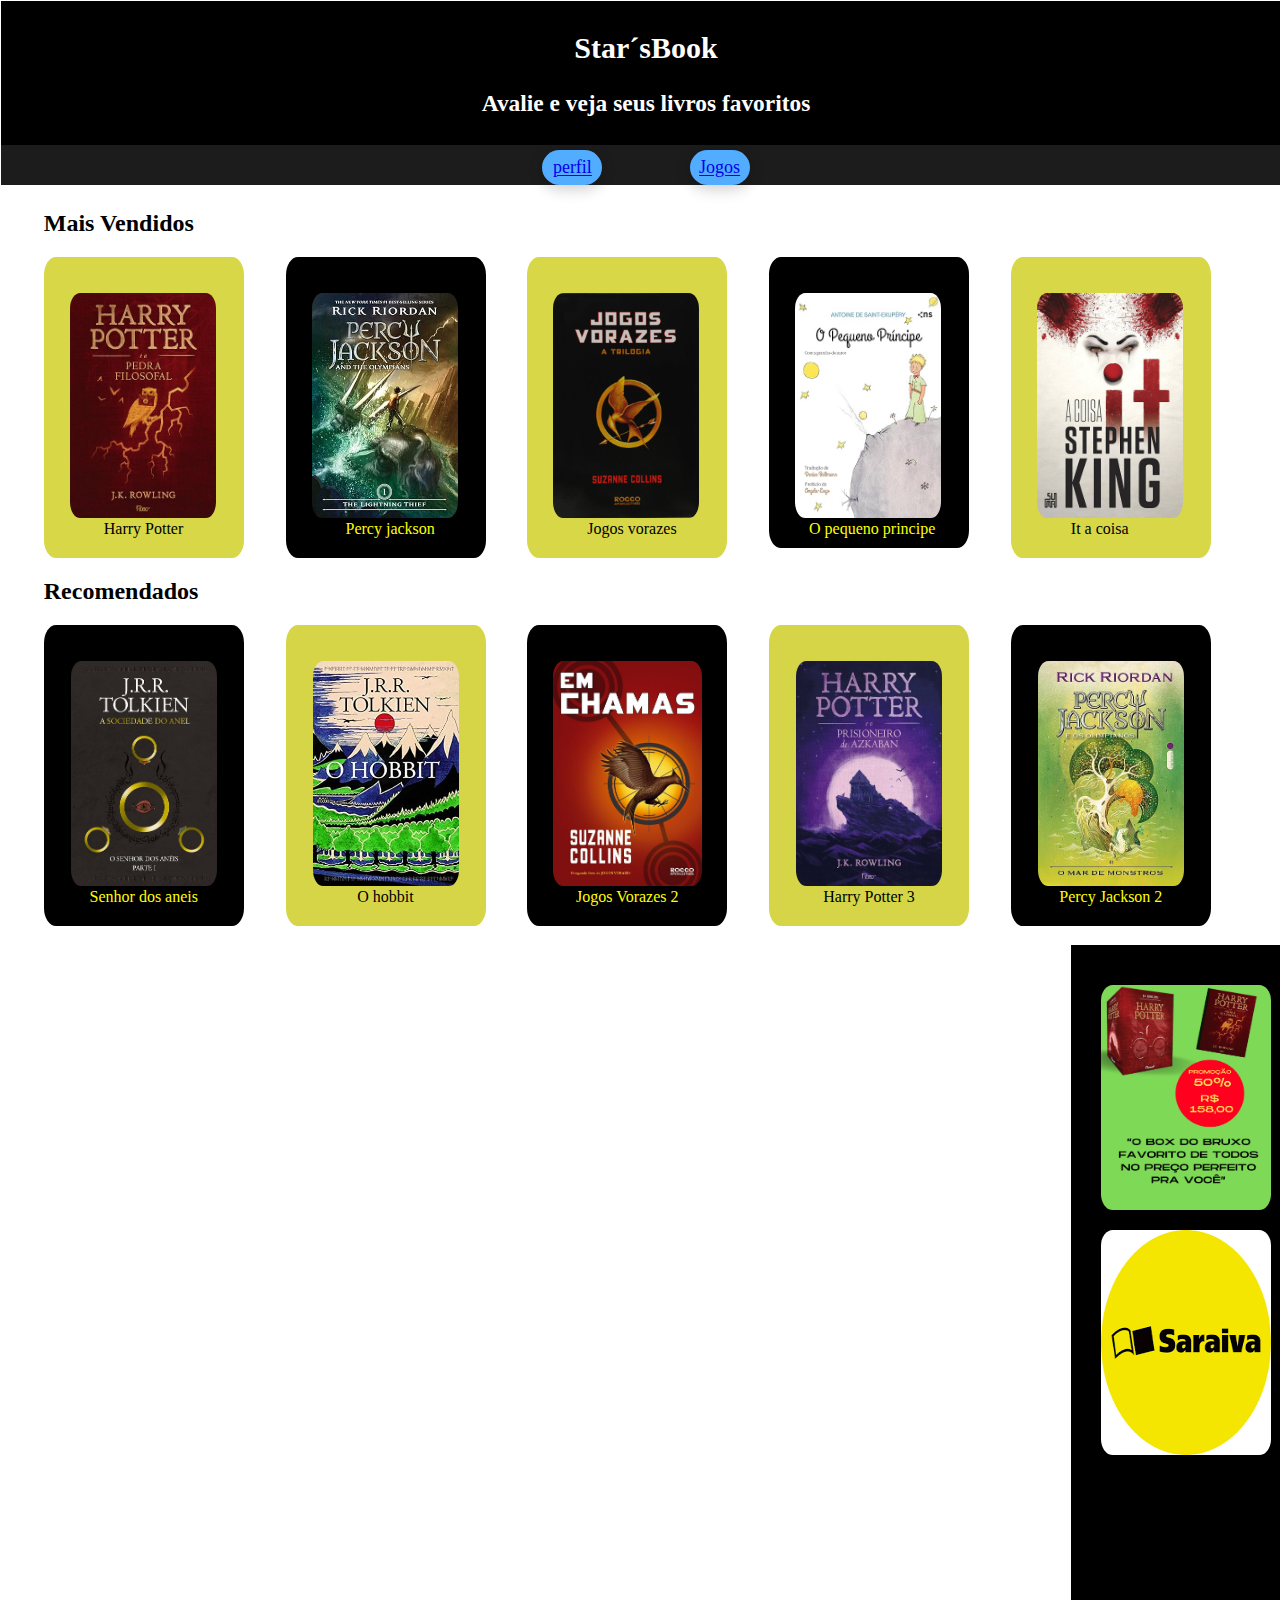
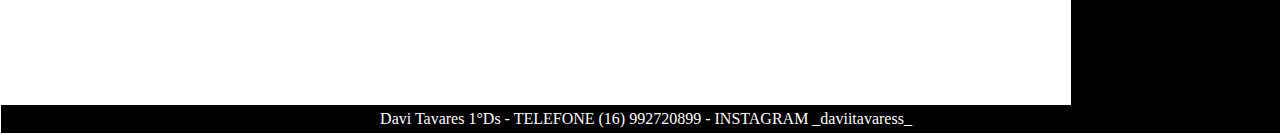
<file: 1º semestre/index.html>
﻿<!DOCTYPE html>
<html lang="pt-br">
<head>
<link href="https://fonts.googleapis.com/css2?family=Material+Symbols+Outlined" rel="stylesheet" />
<meta charset="utf-8">
<link rel="stylesheet" href="estilo.css">
<script src="arquivo.js"></script>
<title>Star´s Book</title>

</head>
<body>


<header>
     <h2>Star´sBook</h2>
     <h3>Avalie e veja seus livros favoritos </h3>
</header>

<nav>
      <button><a href="index.html-exercicios.html">perfil</a></button>
      <button><a href="index.html-jogos.html">Jogos</a></button>
</nav>

 <section>

<div class="sla">
     <h2>Mais Vendidos</h2>
</div>

<!--AQUI COMEÇAM AS IMAGENS!-->

<div class="teste-2">
     <a href="index.html-avaliação.html">
     <img src="harry_potter_(livro).jpg" alt="harry potter e a pedra filosofal capa vermelha"  width="146"></a>
<div class="centro-2"> <br>Harry Potter<br></div>
</div> 
    
<div class="teste">
     <a href="index.html-percy jackson.html" >
     <img src="percy_jackson_(livro).jpg" alt="livro percy jackson ladrão de raios capa padrão" width="146"></a>  
<div class="centro"> <br>Percy jackson<br> </div> 
</div>

<div class="teste-2">
     <a href="index.html-jogosvorazes.html">
     <img src="jogos_vorazes_(livro).jpg" alt="livro jogos vorazes capa" width="146"> </a>
     <div class="centro-2"> <br>Jogos vorazes<br> </div>
</div>

<div class="teste">
     <a href="index.html-pequenoprincipe.html">
     <img src="pequeno_principe_(livro).jpg" alt="livro pequeno principe" width="146"> </a>
     <div class="pokemon" ><br>O pequeno principe<br></div>   
</div>
<div class="teste-2">
     <a href="index.html-itcoisa.html">
     <img src="It_a_coisa_(livro).jpg" alt="capa do livro it a coisa" width="146"> </a>
     <div class="centro-2"><br>It a coisa<br></div>
</div>

<div class="recomendados">
     <h2>Recomendados</h2>
</div>

<div class="lado-2">
     <a href="index.html-senhordosaneis.html">
     <img class="bulbassauro" src="senhor_dos_aneis_(livro).jpg" alt="livro senhor dos aneis capa" width="146"> </a>
     <div class="texto-bulbassauro-2"> <br> Senhor dos aneis<br></div>
</div>

<div class="lado">
     <a href="index.html-Ohobbit.html" >
     <img class="bulbassauro" src="Hobbit_(livro).jpg" alt="livro o Hobbit capa" width="146"> </a>
     <div class="texto-bulbassauro"> <br> O hobbit <br> </div>
</div>

<div class="lado-2">
     <a href="index.html-jogosvorazes2.html">
     <img class="bulbassauro" src="jogos_vorazes_2_(livro_certo).jpg" alt="jogos vorazes em chamas livro" width="149"> </a>
     <div class="texto-bulbassauro-2"> <br> Jogos Vorazes 2 <br> </div>
</div>

<div class="lado">
     <a href="index.html-harrypotter3.html">
     <img class="bulbassauro" src="harry_potter_2_(livro).jpg" alt="capa do livro harry potter e a camara secreta" width="146" height="225"> </a>
     <div class="texto-bulbassauro"> <br> Harry Potter 3 <br> </div>
</div>

<div class="lado-2">
     <a href="index.html-percyjackson-2.html" >
     <img class="bulbassauro" src="percy_jackson_2_(livro).jpg" alt="capa do livro percy jackson e o mar de monstros" width="146"> </a>
     <div class="texto-bulbassauro-2"> <br> Percy Jackson 2 <br> </div>
</div>
<!--FIM DAS IMAGENS-->
</section>
<aside>
      <div class="propaganda"><img src="Harry_potter.png" alt="propaganda de box de livro harry potter" width="170" height="270"></div>
      <div class="propaganda-2"><img src="sariva_(sla_logo).png" alt="logo livraria saraivas" width="170" height="250"></div>
     
</aside>

<footer>
     Davi Tavares 1°Ds - TELEFONE (16) 992720899 - INSTAGRAM _daviitavaress_
</footer>

 <script>
     // script.js
window.addEventListener("load", () => {
    // Adiciona a classe 'show' ao body e container para animar a opacidade e o movimento
    document.body.classList.add("show");
    document.querySelector(".container").classList.add("show");
});

window.addEventListener("load", () => {
    // Adiciona a classe 'show' ao body e container para animar a opacidade e o movimento
    document.body.classList.add("show");
    document.querySelector(".container").classList.add("show");

    // Adiciona a classe 'show' às imagens após um pequeno atraso para sequência
    setTimeout(() => {
        const images = document.querySelectorAll(".images img");
        document.querySelector(".images").classList.add("show");

        // Animar cada imagem com um pequeno delay
        images.forEach((img, index) => {
            setTimeout(() => {
                img.classList.add("show");
            }, index * 300); // Delay para cada imagem
        });
    }, 1000); // Espera 1 segundo após o carregamento para animar as imagens
});
 </script>                                   

</body>
</file>
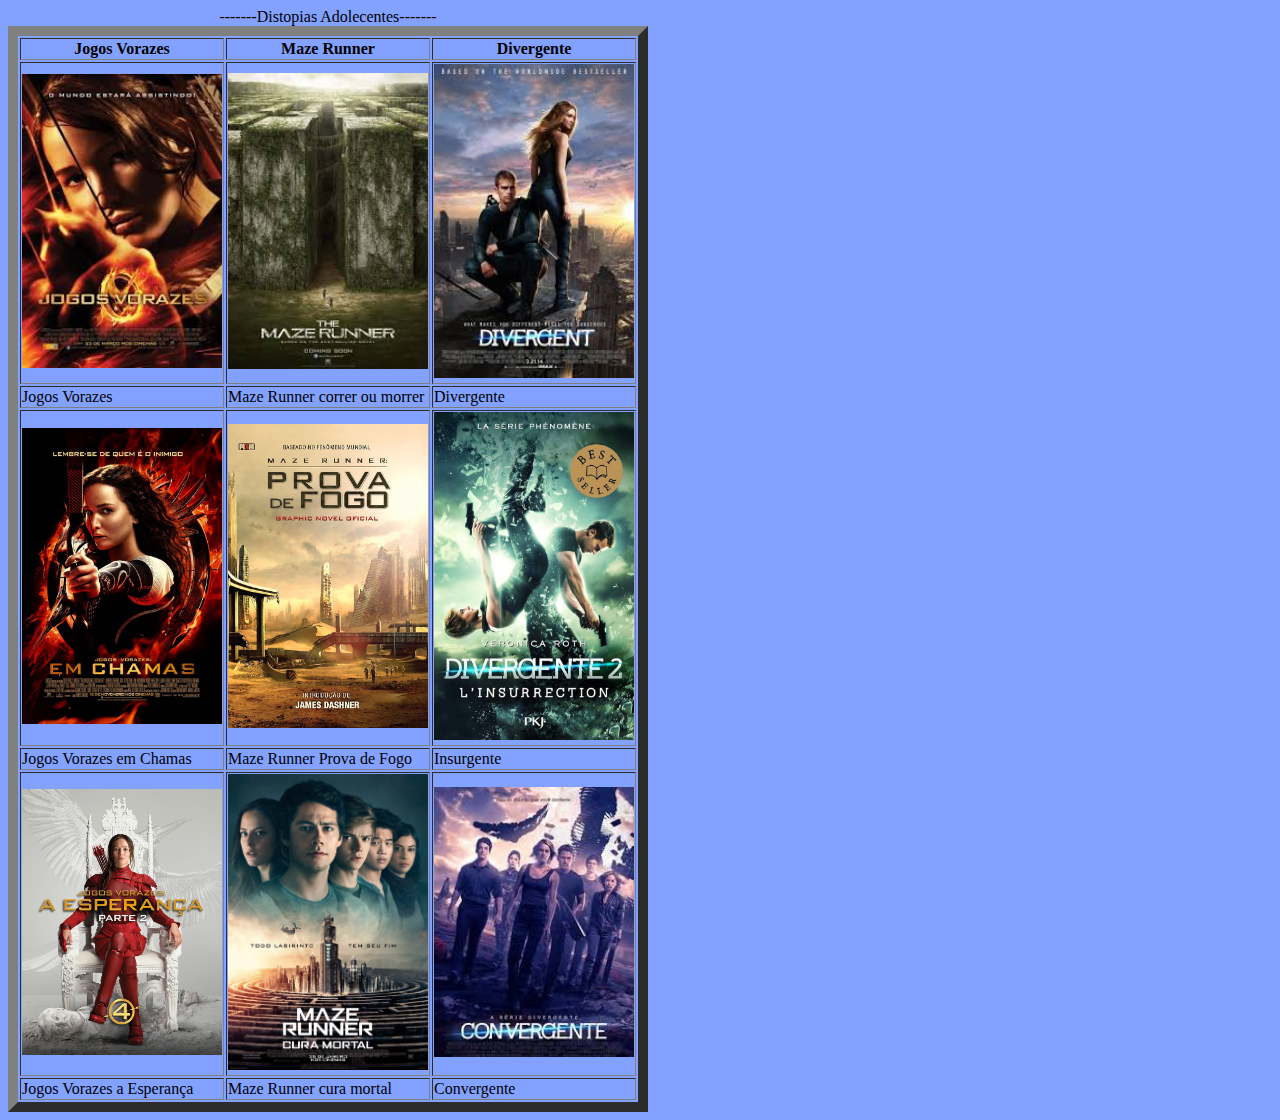
<file: 1º semestre/index.html-2.html>
<!DOCTYPE html>
<html lang="port-br">
<head>
    <meta charset="UTF-8">

    <meta name="viewport" content="width=, initial-scale=1.0">

    <title>Tabela</title>
<link rel="stylesheet" href="estilo.css-2.css" >
<link rel="preconnect" href="https://fonts.googleapis.com">
<link rel="preconnect" href="https://fonts.gstatic.com" crossorigin>
<link href="https://fonts.googleapis.com/css2?family=Bebas+Neue&display=swap" rel="stylesheet">
</head>

<body>

    <table border="10"> 
        
        <caption> -------Distopias Adolecentes------- </caption>
            <thead>      
                    <tr>
                        <th>Jogos Vorazes</th>
                        <th>Maze Runner</th>
                        <th>Divergente</th>
                   </tr>
           </thead> 
<tbody>
    <tr> 
        <td> <img src="jogos_vorazes_tabela.jpg" width="200" > </td> 
        <td> <img src="maze_runner_tabela.jpg"  width="200">  </td>
        <td> <img src="divergente_tabela_3.jpg" width="200">  </td>
    </tr> 
    <tr class="tr">
        <td>Jogos Vorazes</td>
        <td>Maze Runner correr ou morrer</td>
        <td>Divergente</td>
    </tr>
     <tr>
        <td> <img src="jogos_vorazes_tabela_3.jpg" width="200"> </td>
        <td> <img src="maze_runer_tabela_3.jpg" width="200"> </td>
        <td> <img src="divergente_tabela_2.jpg" width="200"></td>
    </tr>
    <tr class="tr">
            <td>Jogos Vorazes em Chamas</td>
            <td>Maze Runner Prova de Fogo </td>
            <td>Insurgente</td>
        </tr>
    </tr>
    <tr>
        <td> <img src="jogos_vorazes_tabela_4.jpg" width="200" > </td>
        <td> <img src="maze_runer_tabela_4.webp" width="200"> </td>
        <td> <img src="Divergente_tabela.jpg" width="200" > </td>
    </tr>  
    <tr class="tr">
        <td>Jogos Vorazes a Esperança</td>
        <td>Maze Runner cura mortal</td>
        <td>Convergente</td>
    </tr>

</tbody>       
</table>


    
</body>
</html>
</file>
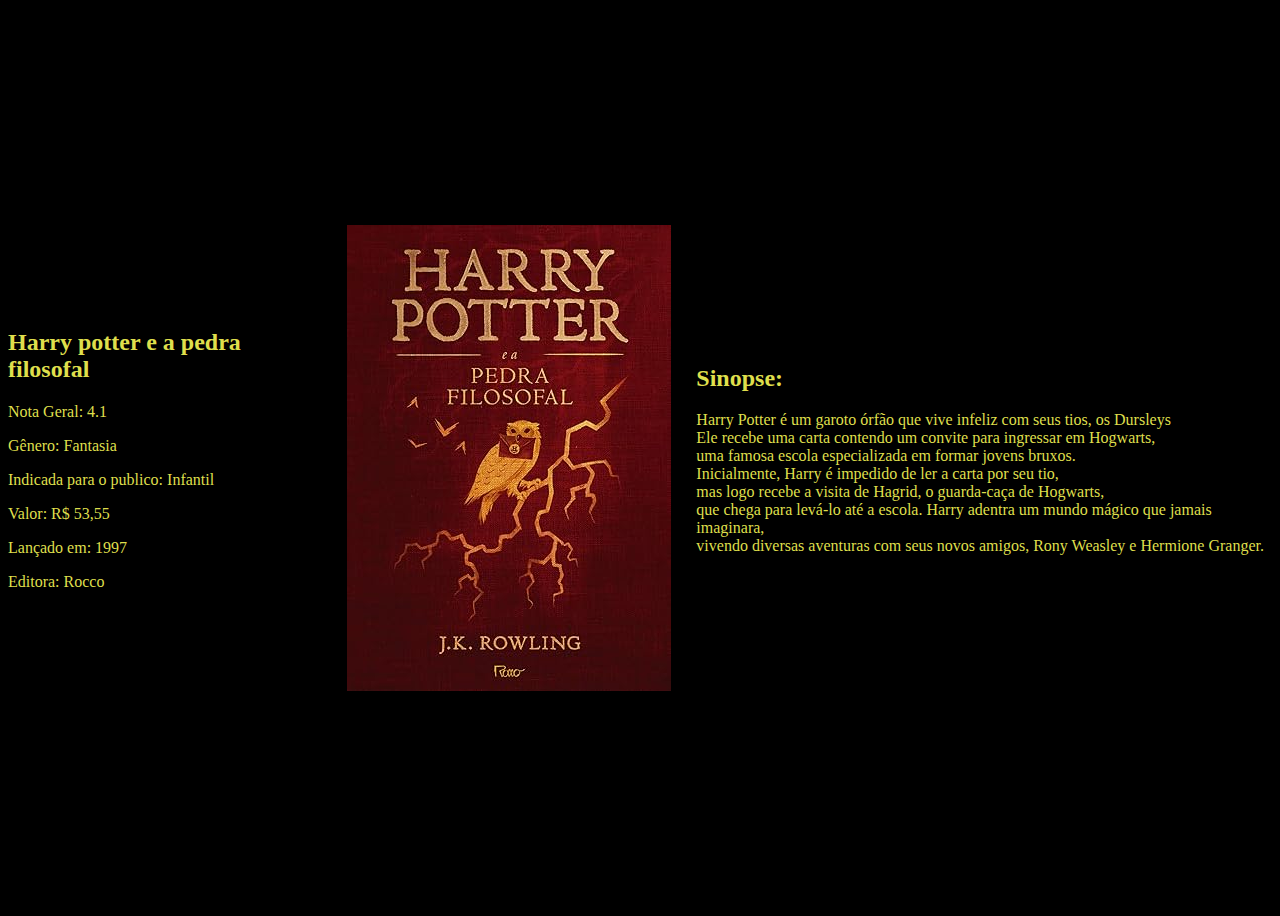
<file: 1º semestre/index.html-avaliação.html>
<!DOCTYPE html>
<html lang="port-br">
<head>
    <meta charset="UTF-8">
    <meta name="viewport" content="width=device-width, initial-scale=1.0">
    <link rel="stylesheet" href="estilo.css-harry.css">
    <title> Harry Potter Sinopse </title>
</head>
<body>
 
    



    <div class="container">
        <div class="txtleft">
            <h2> Harry potter e a pedra filosofal </h2>
            <p>Nota Geral: 4.1</p>
            <p>Gênero: Fantasia</p>
            <p>Indicada para o publico: Infantil</p>
            <p>Valor: R$ 53,55 </p>
            <p>Lançado em: 1997</p>
            <p>Editora: Rocco</p>
        </div>
        <div class="imgavl">
            <img src= "harry_potter_(livro).jpg" >
        </div>
        <div class="textright">
            <h2>Sinopse:</h2>
            <p>Harry Potter é um garoto órfão que vive infeliz com seus tios, os Dursleys <br> 
                Ele recebe uma carta contendo um convite para ingressar em Hogwarts,<br>
                 uma famosa escola especializada em formar jovens bruxos. <br>
                 Inicialmente, 
                 Harry é impedido de ler a carta por seu tio,<br> 
                 mas logo recebe a visita de Hagrid, o guarda-caça de Hogwarts,<br> 
                 que chega para levá-lo até a escola. Harry adentra um mundo mágico que jamais imaginara, <br>
                 vivendo diversas aventuras com seus novos amigos, Rony Weasley e Hermione Granger.</p>
        </div>
    </div>


</body>
</html>
</file>
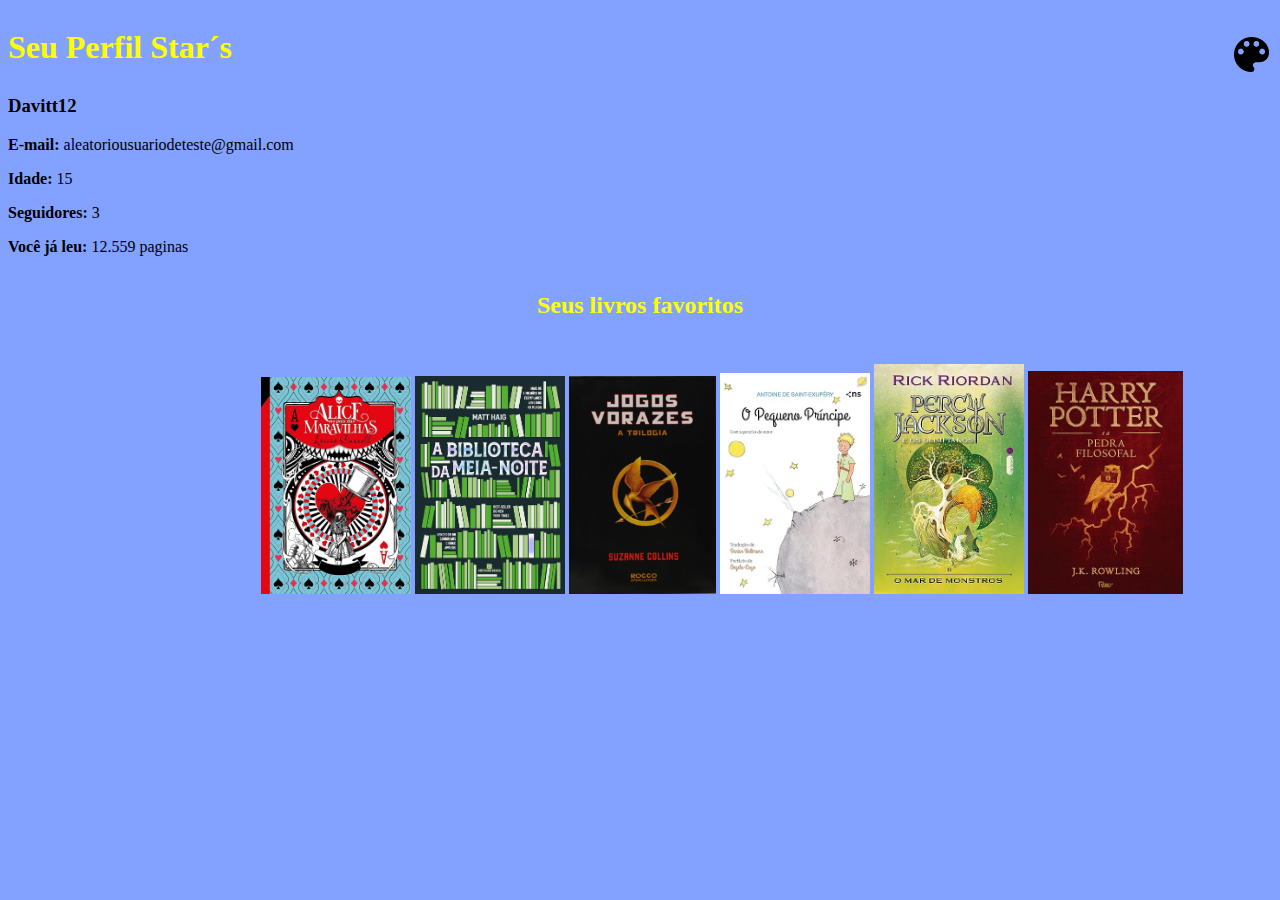
<file: 1º semestre/index.html-exercicios.html>
<!DOCTYPE html>
<html lang="port-br">
<head>
    <meta charset="UTF-8">
    <meta name="viewport" content="width=device-width, initial-scale=1.0">
    <link rel="stylesheet" href="">
    <link rel="stylesheet" href="estilo.css-2.css">
    <title>Seu perfil star´s</title>
</head>
<body>

    <!-- inicio do do site -->
    <h1>Seu Perfil Star´s </h1>

    <div class="icone">
    <img src="icone_mudacor.png" width="35" button id="mudarCor"></button> 
    </div>

<!-- dados da conta -->
    <h3> Davitt12</h3>
   <P><strong> E-mail: </strong> aleatoriousuariodeteste@gmail.com</P>
   <p><strong>Idade:</strong> 15 </p>
   <p><strong>Seguidores:</strong> 3</p>
   <p><strong>Você já leu: </strong>12.559 paginas</p>
<!-- fim dos dados -->

<div class="centro">
<h2>Seus livros favoritos</h2>
</div>

<!-- Imagens dos livros -->
<div class="favoritos">
<img src="alice_no_pais_site.jpg" width="150">  
<img src="biblioteca_da_meia_noite - site.jpg" width="150">
<img src="jogos_vorazes_(livro).jpg" width="147">
<img src="pequeno_principe_(livro).jpg" width="150">
<img src="percy_jackson_2_(livro).jpg" width="150">
<img src="harry_potter_(livro).jpg" width="155">
</div>


<script>

    // script para o botão de mudar cor
    const botao = document.getElementById('mudarCor');
        const cores = ['#f56849', '#74cc84', '#edd368', '#83a2ff'];
            botao.addEventListener('click', () => {
        const corAleatoria = cores[Math.floor(Math.random() * cores.length)];
                document.body.style.backgroundColor = corAleatoria;
        });

    //fim do script

</script>


</body>
</html>
</file>
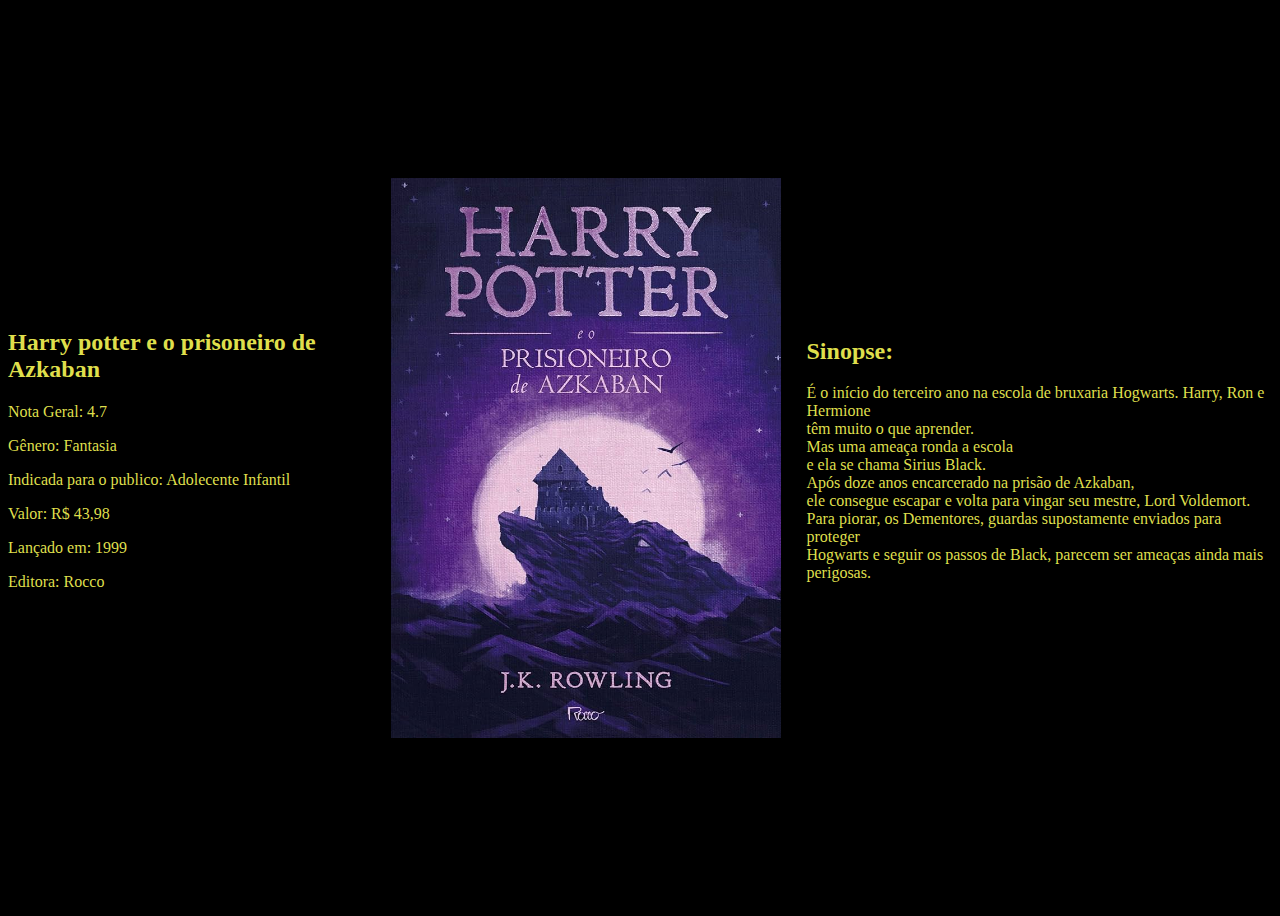
<file: 1º semestre/index.html-harrypotter3.html>
<!DOCTYPE html>
<html lang="port-br">
<head>
    <meta charset="UTF-8">
    <meta name="viewport" content="width=device-width, initial-scale=1.0">
    <link rel="stylesheet" href="estilo.css-harry.css">
    <title> Harry Potter e o prisoneiro de azkaban </title>
</head>
<body>
 



    <div class="container">
        <div class="txtleft">
            <h2> Harry potter e o prisoneiro de Azkaban </h2>
            <p>Nota Geral: 4.7</p>
            <p>Gênero: Fantasia</p>
            <p>Indicada para o publico: Adolecente Infantil</p>
            <p>Valor: R$ 43,98</p>
            <p>Lançado em: 1999</p>
            <p>Editora: Rocco</p>
        </div>
        <div class="imgavl">
            <img src= "harry_potter_2_(livro).jpg" width="390">
        </div>
        <div class="textright">
            <h2>Sinopse:</h2>
            <p>É o início do terceiro ano na escola de bruxaria Hogwarts.
                 Harry, Ron e Hermione<br> 
                 têm muito o que aprender.<br> 
                 Mas uma ameaça ronda a escola<br> 
                 e ela se chama Sirius Black.<br> 
                 Após doze anos encarcerado na prisão de Azkaban,<br> 
                 ele consegue escapar e volta para vingar seu mestre, Lord Voldemort.<br> 
                 Para piorar, os Dementores, guardas supostamente enviados para proteger<br> 
                Hogwarts e seguir os passos de Black, parecem ser ameaças ainda mais perigosas.</p>
    </div>


</body>
</html>
</file>
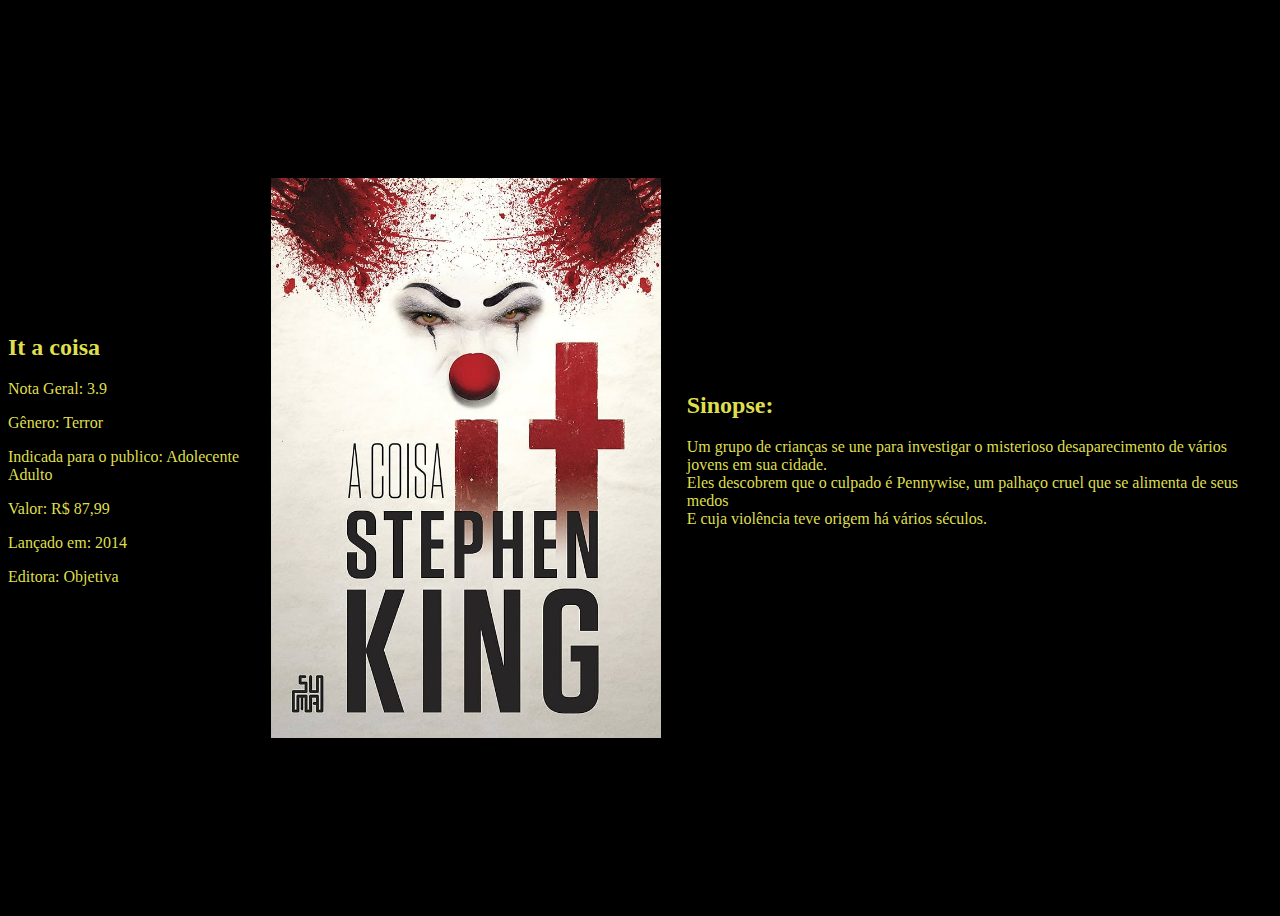
<file: 1º semestre/index.html-itcoisa.html>
<!DOCTYPE html>
<html lang="port-br">
<head>
    <meta charset="UTF-8">
    <meta name="viewport" content="width=device-width, initial-scale=1.0">
    <link rel="stylesheet" href="estilo.css-harry.css">
    <title> It a coisa</title>
</head>
<body>
 
    



    <div class="container">
        <div class="txtleft">
            <h2> It a coisa </h2>
            <p>Nota Geral: 3.9</p>
            <p>Gênero: Terror</p>
            <p>Indicada para o publico: Adolecente Adulto</p>
            <p>Valor: R$ 87,99</p>
            <p>Lançado em: 2014</p>
            <p>Editora: Objetiva</p>
        </div>
        <div class="imgavl">
            <img src= "It_a_coisa_(livro).jpg" width="390">
        </div>
        <div class="textright">
            <h2>Sinopse:</h2>
            <p>Um grupo de crianças se une para investigar o misterioso desaparecimento de vários jovens em sua cidade.<br> 
                Eles descobrem que o culpado é Pennywise, um palhaço cruel que se alimenta de seus medos<br>
                E cuja violência teve origem há vários séculos.</p>
    </div>


</body>
</html>
</file>
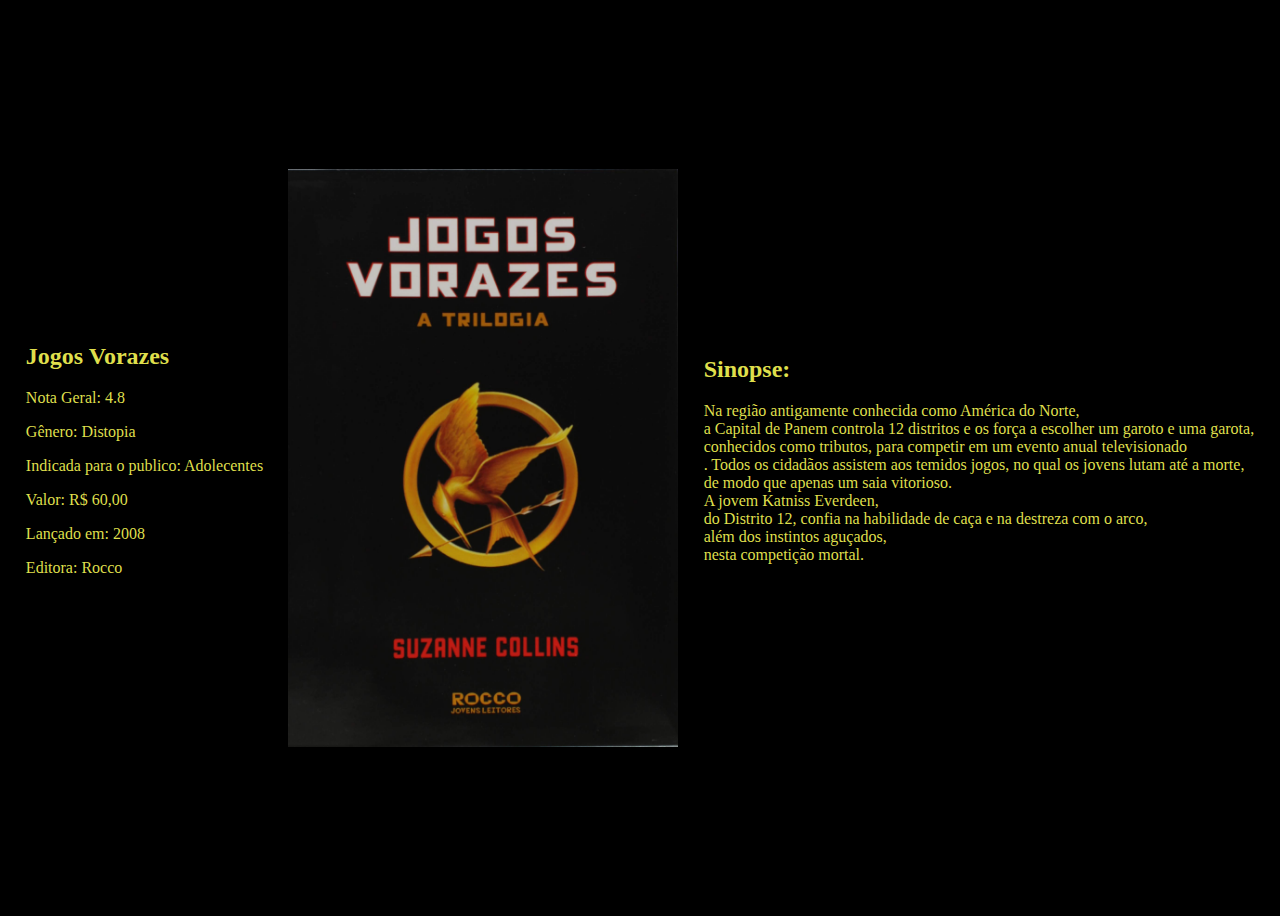
<file: 1º semestre/index.html-jogosvorazes.html>
<!DOCTYPE html>
<html lang="port-br">
<head>
    <meta charset="UTF-8">
    <meta name="viewport" content="width=device-width, initial-scale=1.0">
    <link rel="stylesheet" href="estilo.css-harry.css">
    <title> Jogos Vorazes Sinopse</title>
</head>
<body>
 
    



    <div class="container">
        <div class="txtleft">
            <h2> Jogos Vorazes</h2>
            <p>Nota Geral: 4.8</p>
            <p>Gênero: Distopia</p>
            <p>Indicada para o publico: Adolecentes</p>
            <p>Valor: R$ 60,00 </p>
            <p>Lançado em: 2008</p>
            <p>Editora: Rocco</p>
        </div>
        <div class="imgavl">
            <img src= "jogos_vorazes_(livro).jpg" width="390">
        </div>
        <div class="textright">
            <h2>Sinopse:</h2>
            <p> Na região antigamente conhecida como América do Norte,<br> 
                a Capital de Panem controla 12 distritos e os força a escolher um garoto e uma garota,<br> 
                conhecidos como tributos, para competir em um evento anual televisionado<br>. 
                Todos os cidadãos assistem aos temidos jogos, no qual os jovens lutam até a morte,<br> 
                de modo que apenas um saia vitorioso.<br> 
                A jovem Katniss Everdeen,<br> 
                do Distrito 12, confia na habilidade de caça e na destreza com o arco,<br>
                além dos instintos aguçados,<br> 
                nesta competição mortal.</p>
    </div>


</body>
</html>
</file>
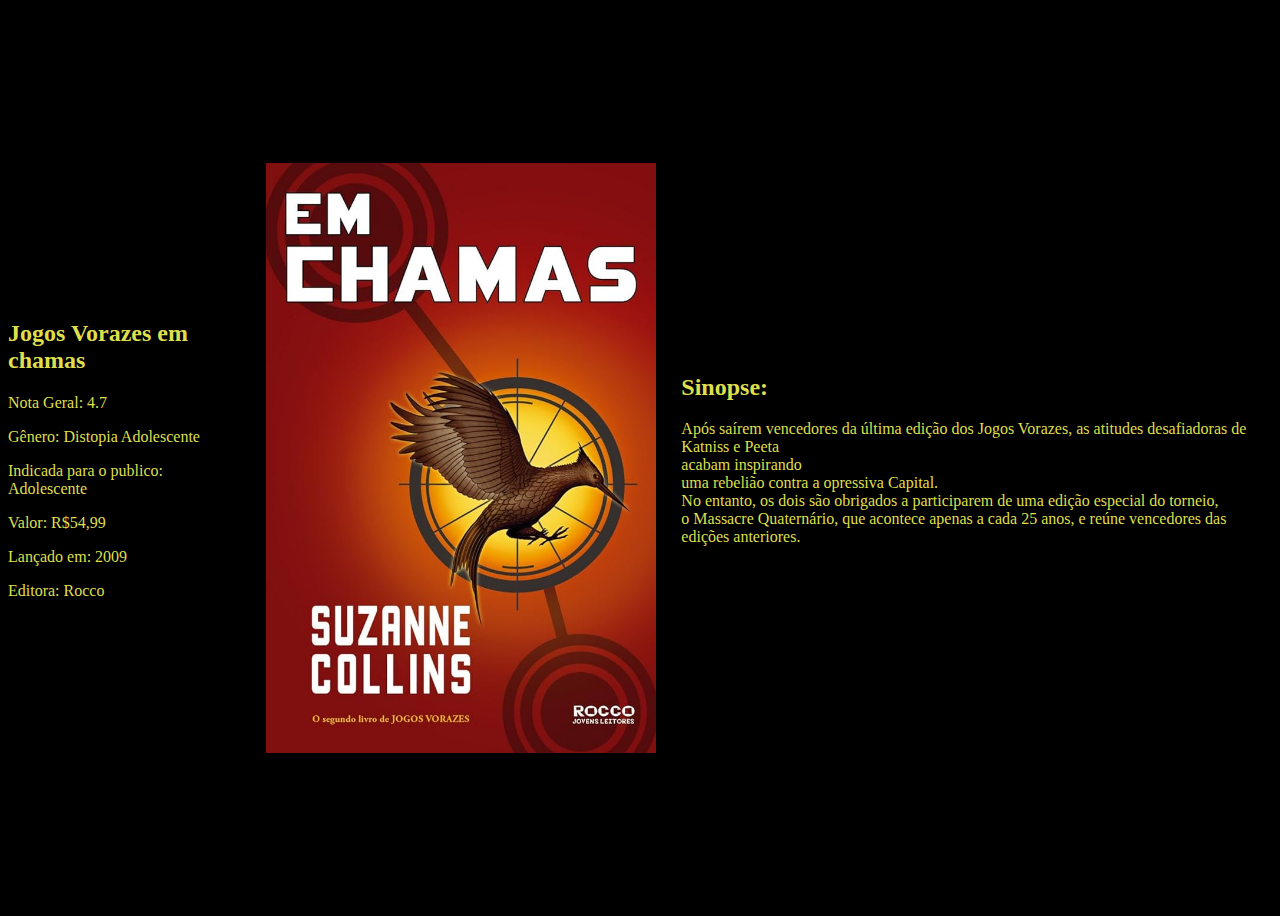
<file: 1º semestre/index.html-jogosvorazes2.html>
<!DOCTYPE html>
<html lang="port-br">
<head>
    <meta charset="UTF-8">
    <meta name="viewport" content="width=device-width, initial-scale=1.0">
    <link rel="stylesheet" href="estilo.css-harry.css">
    <title> Jogos Vorazes em chamas </title>
</head>
<body>
 
    



    <div class="container">
        <div class="txtleft">
            <h2> Jogos Vorazes em chamas</h2>
            <p>Nota Geral: 4.7</p>
            <p>Gênero: Distopia Adolescente</p>
            <p>Indicada para o publico: Adolescente</p>
            <p>Valor: R$54,99</p>
            <p>Lançado em: 2009</p>
            <p>Editora: Rocco</p>
        </div>
        <div class="imgavl">
            <img src= "jogos_vorazes_2_(livro_certo).jpg" width="390">
        </div>
        <div class="textright">
            <h2>Sinopse:</h2>
            <p>Após saírem vencedores da última edição dos Jogos Vorazes, 
                as atitudes desafiadoras de Katniss e Peeta<br> 
                acabam inspirando<br>
                uma rebelião contra a opressiva Capital.<br> 
                No entanto, os dois são obrigados a participarem de uma edição especial do torneio,<br> 
                o Massacre Quaternário, que acontece apenas a cada 25 anos, e reúne vencedores das edições anteriores.</p>

    </div>


</body>
</html>
</file>
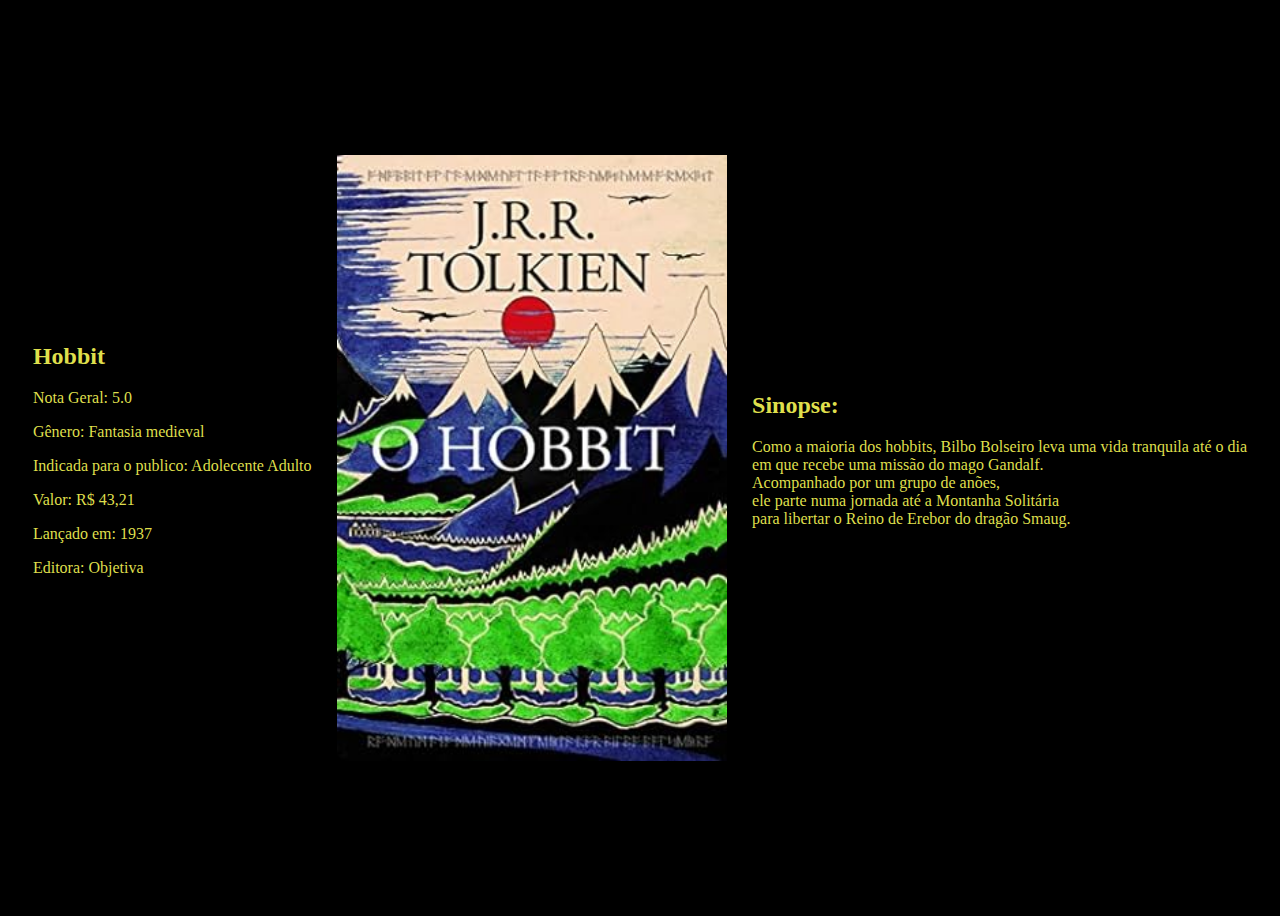
<file: 1º semestre/index.html-Ohobbit.html>
<!DOCTYPE html>
<html lang="port-br">
<head>
    <meta charset="UTF-8">
    <meta name="viewport" content="width=device-width, initial-scale=1.0">
    <link rel="stylesheet" href="estilo.css-harry.css">
    <title> O hobbit </title>
</head>
<body>
 
    



    <div class="container">
        <div class="txtleft">
            <h2> Hobbit </h2>
            <p>Nota Geral: 5.0</p>
            <p>Gênero: Fantasia medieval</p>
            <p>Indicada para o publico: Adolecente Adulto</p>
            <p>Valor: R$ 43,21</p>
            <p>Lançado em: 1937</p>
            <p>Editora: Objetiva</p>
        </div>
        <div class="imgavl">
            <img src= "Hobbit_(livro).jpg" width="390">
        </div>
        <div class="textright">
            <h2>Sinopse:</h2>
            <p>Como a maioria dos hobbits, Bilbo Bolseiro leva uma vida tranquila até o dia<br> 
                em que recebe uma missão do mago Gandalf.<br> 
                Acompanhado por um grupo de anões,<br> 
                ele parte numa jornada até a Montanha Solitária<br> 
                para libertar o Reino de Erebor do dragão Smaug.</p>
    </div>


</body>
</html>
</file>
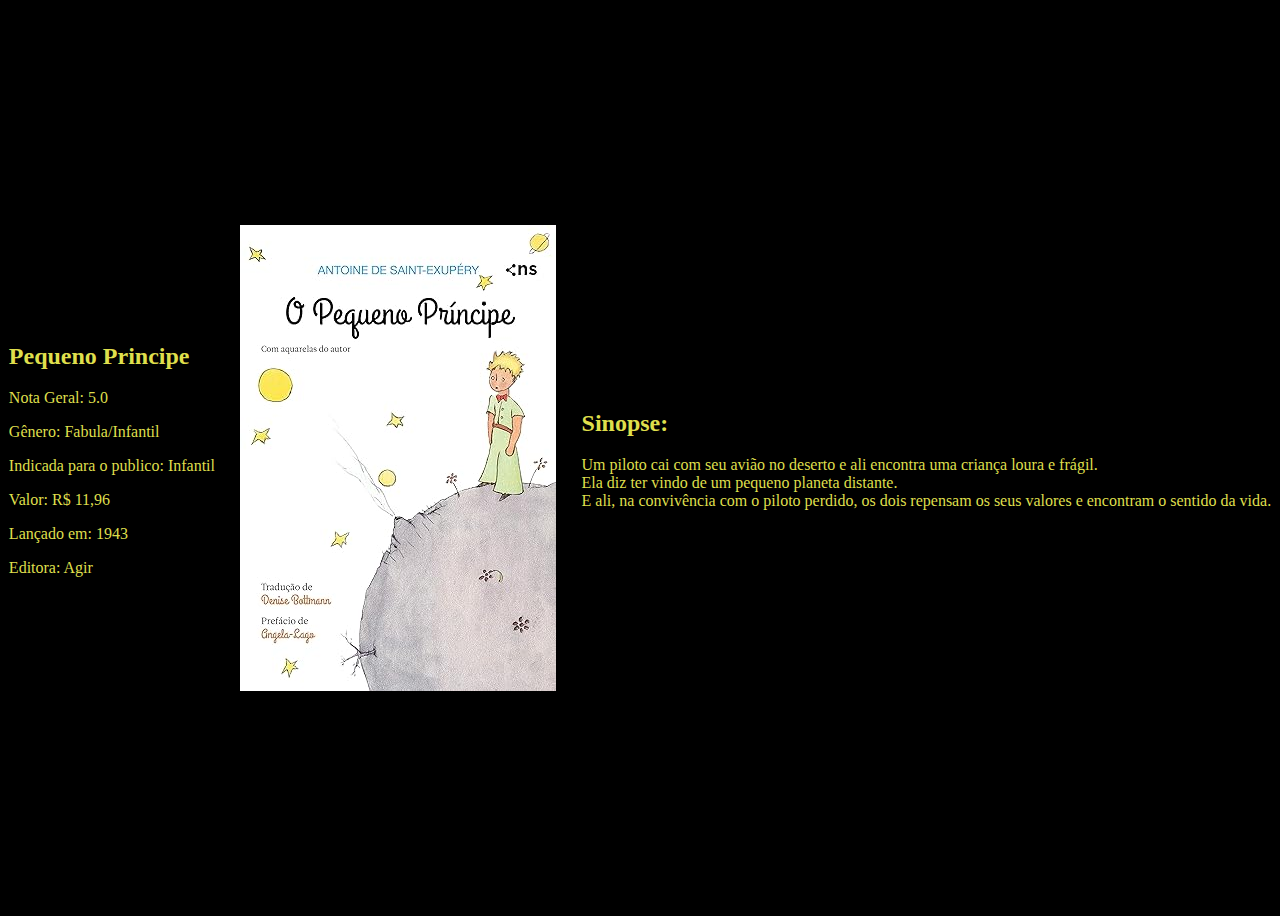
<file: 1º semestre/index.html-pequenoprincipe.html>
<!DOCTYPE html>
<html lang="port-br">
<head>
    <meta charset="UTF-8">
    <meta name="viewport" content="width=device-width, initial-scale=1.0">
    <link rel="stylesheet" href="estilo.css-harry.css">
    <title> Pequeno Principe </title>
</head>
<body>
 
    



    <div class="container">
        <div class="txtleft">
            <h2> Pequeno Principe </h2>
            <p>Nota Geral: 5.0</p>
            <p>Gênero: Fabula/Infantil</p>
            <p>Indicada para o publico: Infantil</p>
            <p>Valor: R$ 11,96</p>
            <p>Lançado em: 1943</p>
            <p>Editora: Agir</p>
        </div>
        <div class="imgavl">
            <img src= "pequeno_principe_(livro).jpg">
        </div>
        <div class="textright">
            <h2>Sinopse:</h2>
            <p>Um piloto cai com seu avião no deserto e ali encontra uma criança loura e frágil.<br> 
                Ela diz ter vindo de um pequeno planeta distante.<br> 
                E ali, na convivência com o piloto perdido, os dois repensam os seus valores e encontram o sentido da vida.</p>
    </div>


</body>
</html>
</file>
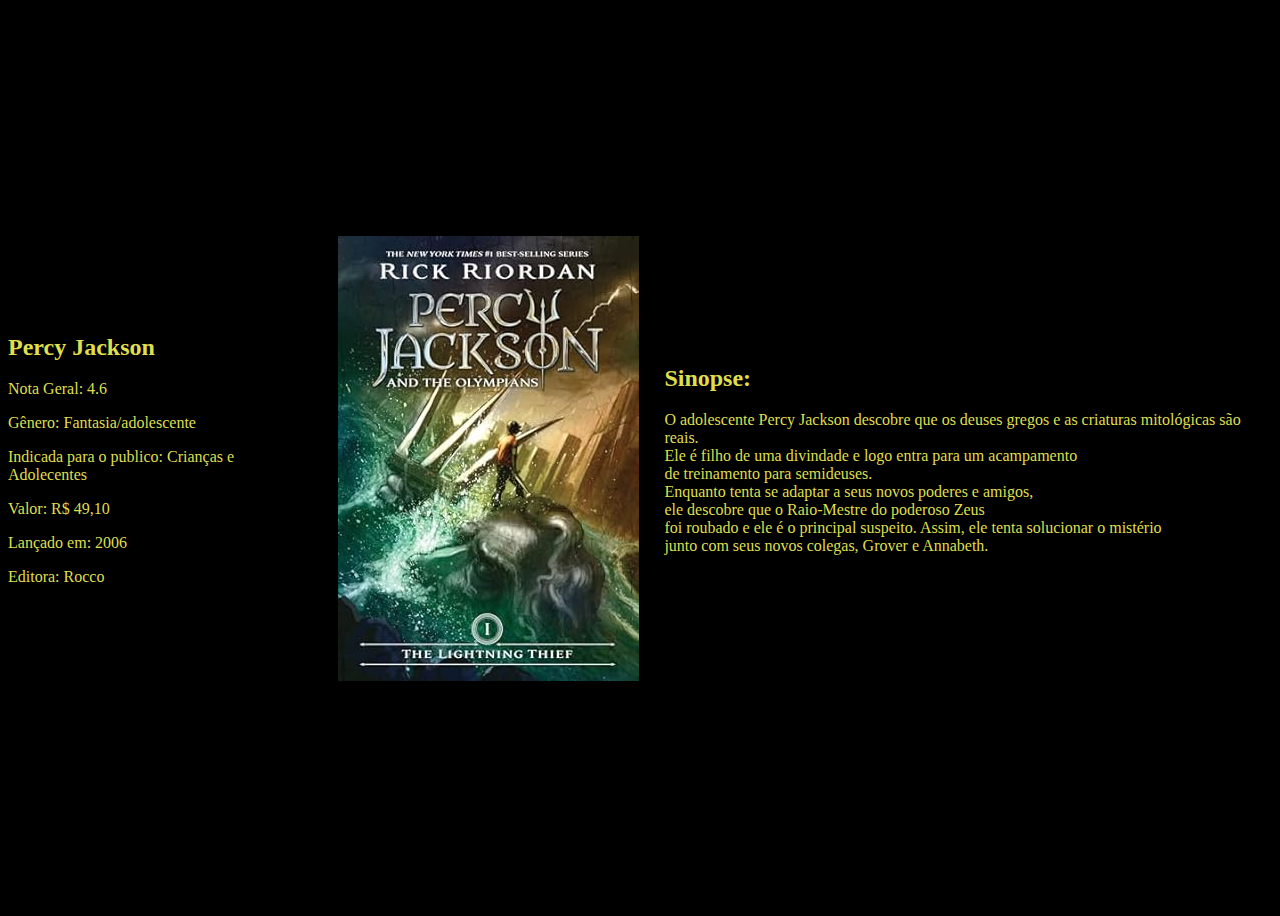
<file: 1º semestre/index.html-percy jackson.html>
<!DOCTYPE html>
<html lang="port-br">
<head>
    <meta charset="UTF-8">
    <meta name="viewport" content="width=device-width, initial-scale=1.0">
    <link rel="stylesheet" href="estilo.css-harry.css">
    <title> Percy Jackson</title>
</head>
<body>
 
    



    <div class="container">
        <div class="txtleft">
            <h2> Percy Jackson </h2>
            <p>Nota Geral: 4.6</p>
            <p>Gênero: Fantasia/adolescente</p>
            <p>Indicada para o publico: Crianças e Adolecentes</p>
            <p>Valor: R$ 49,10 </p>
            <p>Lançado em: 2006</p>
            <p>Editora: Rocco</p>
        </div>
        <div class="imgavl">
            <img src= "percy_jackson_(livro).jpg" >
        </div>
        <div class="textright">
            <h2>Sinopse:</h2>
            <p> O adolescente Percy Jackson descobre que os deuses gregos e as criaturas mitológicas são reais.<br> 
                Ele é filho de uma divindade e logo entra para um acampamento<br>
                de treinamento para semideuses.<br> 
                Enquanto tenta se adaptar a seus novos poderes e amigos,<br> 
                ele descobre que o Raio-Mestre do poderoso Zeus<br> 
                foi roubado e ele é o principal suspeito. Assim, ele tenta solucionar o mistério<br> 
                junto com seus novos colegas, Grover e Annabeth.<br>
        </div>
    </div>


</body>
</html>
</file>
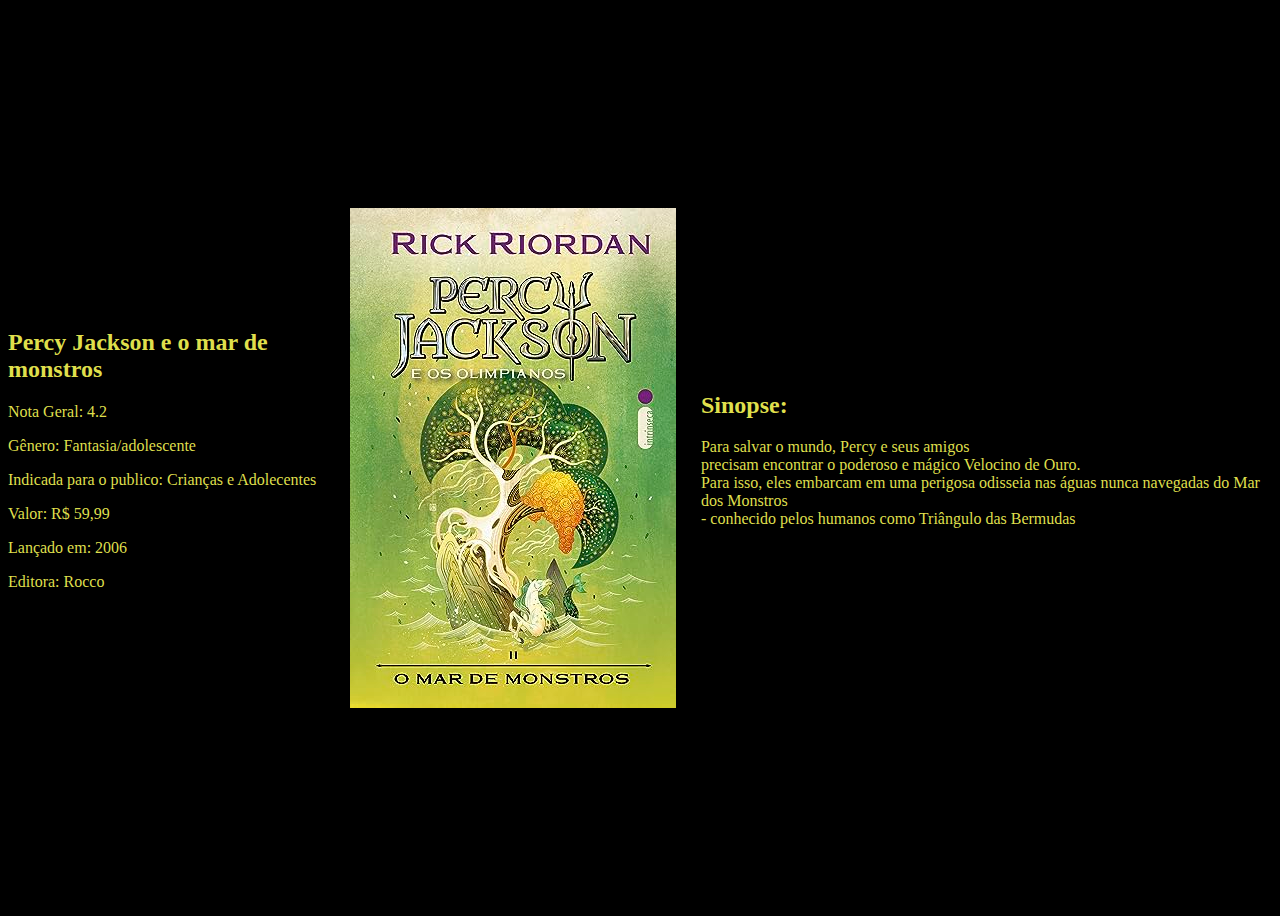
<file: 1º semestre/index.html-percyjackson-2.html>
<!DOCTYPE html>
<html lang="port-br">
<head>
    <meta charset="UTF-8">
    <meta name="viewport" content="width=device-width, initial-scale=1.0">
    <link rel="stylesheet" href="estilo.css-harry.css">
    <title> percy Jackson e o mar de monstros </title>
</head>
<body>
 
    



    <div class="container">
        <div class="txtleft">
            <h2> Percy Jackson e o mar de monstros </h2>
            <p>Nota Geral: 4.2</p>
            <p>Gênero: Fantasia/adolescente</p>
            <p>Indicada para o publico: Crianças e Adolecentes</p>
            <p>Valor: R$ 59,99 </p>
            <p>Lançado em: 2006</p>
            <p>Editora: Rocco</p>
        </div>
        <div class="imgavl">
            <img src= "percy_jackson_2_(livro).jpg" >
        </div>
        <div class="textright">
            <h2>Sinopse:</h2>
            <p>Para salvar o mundo, Percy e seus amigos<br> 
                precisam encontrar o poderoso e mágico Velocino de Ouro.<br>
                Para isso, eles embarcam em uma perigosa odisseia nas águas nunca navegadas do Mar dos Monstros<br> 
                - conhecido pelos humanos como Triângulo das Bermudas</p>
        </div>
    </div>


</body>
</html>
</file>
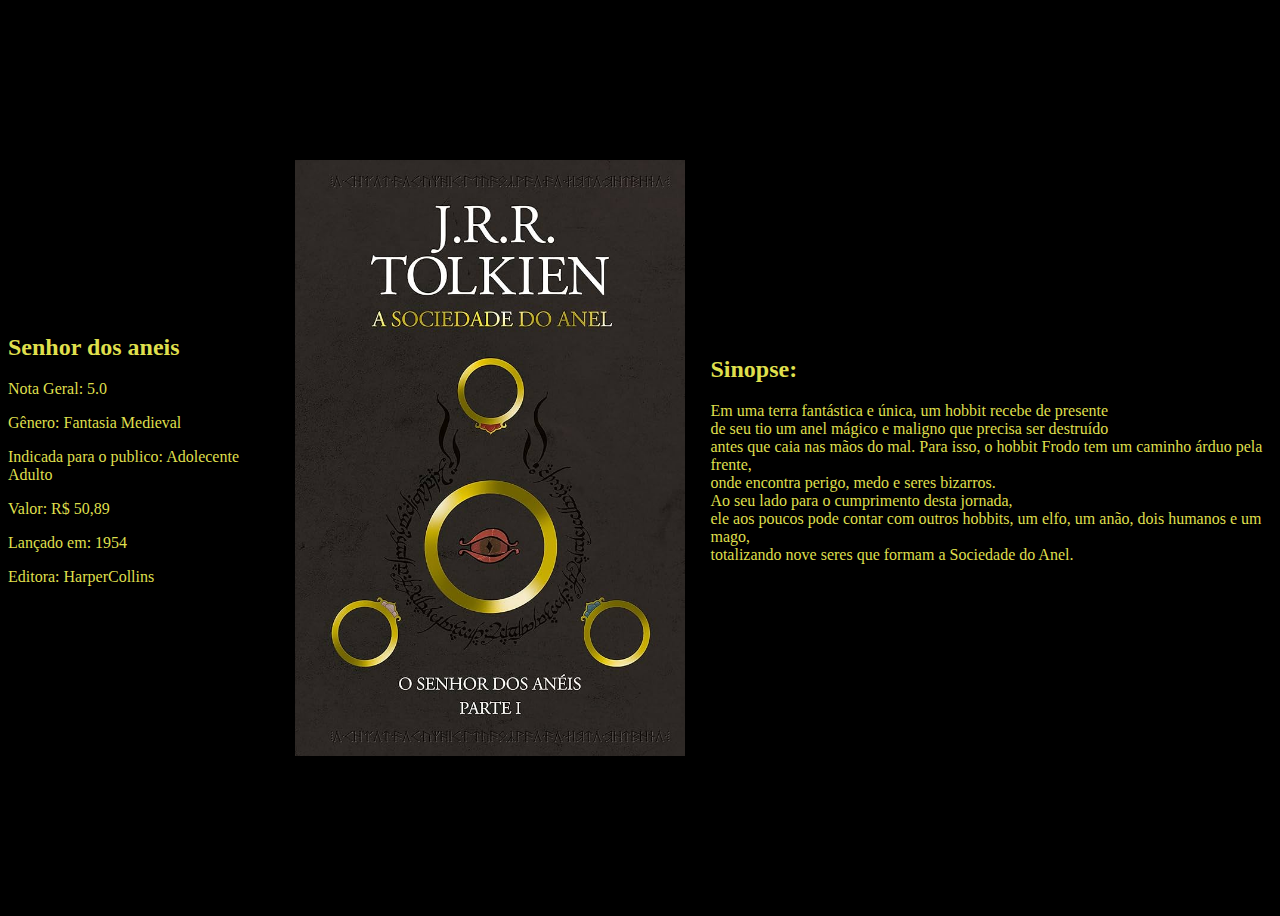
<file: 1º semestre/index.html-senhordosaneis.html>
<!DOCTYPE html>
<html lang="port-br">
<head>
    <meta charset="UTF-8">
    <meta name="viewport" content="width=device-width, initial-scale=1.0">
    <link rel="stylesheet" href="estilo.css-harry.css">
    <title> Senhor dos aneis </title>
</head>
<body>
 
    



    <div class="container">
        <div class="txtleft">
            <h2> Senhor dos aneis </h2>
            <p>Nota Geral: 5.0</p>
            <p>Gênero: Fantasia Medieval</p>
            <p>Indicada para o publico: Adolecente Adulto</p>
            <p>Valor: R$ 50,89</p>
            <p>Lançado em: 1954</p>
            <p>Editora: HarperCollins</p>
        </div>
        <div class="imgavl">
            <img src= "senhor_dos_aneis_(livro).jpg" width="390">
        </div>
        <div class="textright">
            <h2>Sinopse:</h2>
            <p>Em uma terra fantástica e única, um hobbit recebe de presente<br> 
                de seu tio um anel mágico e maligno que precisa ser destruído<br> 
                antes que caia nas mãos do mal. Para isso, o hobbit Frodo tem um caminho árduo pela frente,<br> 
                onde encontra perigo, medo e seres bizarros.<br> 
                Ao seu lado para o cumprimento desta jornada,<br> 
                ele aos poucos pode contar com outros hobbits, um elfo, um anão, dois humanos e um mago,<br> 
                totalizando nove seres que formam a Sociedade do Anel.</p>
    </div>


</body>
</html>
</file>
<file: 1º semestre/estilo.css>
button { 
    font-family: 'Times New Roman', Times, serif;
    border-radius: 15%;
    font-size: 13px; 
    width: 60px;
    height: 35px;
    background-color: #52acff;
    color: rgb(255, 0, 0);
    border: none;
    border-radius: 30px;
    padding: 1px 3px;
    font-size: 18px;
    cursor: pointer;
    transition: background-color 0.3s, transform 0.2s;
    box-shadow: 0 4px 15px rgba(0, 0, 0, 0.2);
}


button:hover {
    font-size: 20px;
    height: 30px;
    width: 60px;
    transform: translateY(-2px);

}

button:active {
    transform: translateY(0);
    box-shadow: 0 2px 10px rgba(0, 0, 0, 0.2);
}

.images {
    display: flex;
    justify-content: space-around;
    margin-top: 30px;
    opacity: 0; /* Inicia invisível */
}

img {
    border-radius: 7%;
    margin-left: 13%;
    margin-top: 8%;
    width: 146;
    height: 225px;
    transform: translateY(20px); /* Desloca para baixo */
    transition: opacity 1s ease-out, transform 1s ease-out;
}

body {margin: 1px;
    width: 100%;
	height: 100%;
    background-color: rgb(255, 255, 255);
    opacity: 0;
    transition: opacity 1s ease-in-out;
}

.images.show {
    opacity: 1;
    transition-delay: 1s; /* Delay para esperar a animação do body */
}

.images img.show {
    opacity: 1;
    transform: translateY(0);
    transition-delay: 1s; /* Delay individual para cada imagem */
}

body.show {
    opacity: 1;
}


.container.show {
    opacity: 1;
    transform: translateY(0);
}

body.show {
    opacity: 1;
}

.container {
    text-align: center;
    opacity: 0; /* Inicia invisível */
    transform: translateY(20px); /* Desloca para baixo */
    transition: opacity 1s ease-out, transform 1s ease-out;
}

.container.show {
    opacity: 1;
    transform: translateY(0);
}

header {
    width: 100%;
	height: 13%;
    background-color: rgb(0, 0, 0);
    color:white;
    text-align:center;
    padding:5px;	
    font-size: 20px;
}


nav {
    background-color: #1c1c1c; 
    height:30px;
    width:100%;
    padding:5px;
    text-align: center;
	word-spacing: 5.2em;
}


section {
    height:750px;
    width: 1259px;
    float:left;
    padding:5px;	
    margin-right: 2%;
}



aside {
    height:750px;
    width: 200px;
    background-color: rgb(0, 0, 0);
    float:right;
    padding:5px; 	 
}


footer {
    width: 100%;
    background-color:black;
    color:white;
    clear:both;
    text-align:center;
    padding:5px;
    bottom: 0; 	
}

nav button{
    vertical-align: middle;
    text-align: center;
}

nav a{
    vertical-align: middle;
}

/*IMAGENS!*/
div.teste{
  display: inline-block;
  margin-left: 3%;
  background-color: #000000;
  border-radius: 6%;
  border-left: #dbd9d9;
  width: 200px;
}
 

.lado {
   text-align: center;
   margin-left: 3%;
   display: inline-block;
   background-color: rgb(213, 213, 71);
   width: 200px;
   border-radius: 6%;
}


/*TEXTO: FAVORITOS*/
.sla {
    width: 200px;
    margin-left: 3%;
}

/*TEXTO DAS IMAGENS*/
.centro {
    margin-left: 30%;
    margin-bottom: 10%;
    color: yellow;
}


.pokemon {
    margin-left:20%;
    margin-bottom: 5%;
    color: yellow;
}


.baixo{
    width: 150px;
    margin-top: 1%;
    margin-left: 2%;
    display: grid;
    background-color: #dbd9d9;
    border-radius: 6%;
}

.baixo-texto {
    margin-left: 10%;
    margin-bottom: 10%;

}

.recomendados {
    margin-left: 3%;
}

.propaganda {
    margin-right: 5%;
}

.propaganda-2 {
    margin-right: 5%;
    border-radius: 50%;
}



.bulbassauro {
    margin-left: 0%;
}

.texto-bulbassauro {
    margin-bottom: 10%;
}

.texto-bulbassauro-2 {
    margin-bottom: 10%;
    color: yellow;
}

div.teste-2{
    display: inline-block;
    margin-left: 3%;
    background-color: rgb(215, 215, 71);
    border-radius: 6%;
    border-left: #dbd9d9;
    width: 200px;  
  }

  div.centro-2 {
    margin-left: 30%;
    margin-bottom: 10%;
    color: rgb(0, 0, 0);
}

.lado-2 {
    text-align: center;
    margin-left: 3%;
    display: inline-block;
    background-color: rgb(0, 0, 0);
    width: 200px;
    border-radius: 6%;
 }
</file>
<file: 1º semestre/estilo.css-2.css>
body {
 background-color: rgb(131, 162, 255)
}    

div.centro {
text-align: center;
}

div.favoritos {
    margin-left: 20%;
    margin-top: 2%;
}

h2 {
    color:yellow;
    display:inline-block;
}

h1 {
    color: yellow;
    display:inline-block;
}

div.icone {
    margin-left: 97%;
    margin-top: -4%;
}
</file>
<file: 1º semestre/estilo.css-harry.css>
body {
    background-color: rgb(0, 0, 0);
}

.container {
    display: flex;
    justify-content: center; 
    align-items: center; 
    height: 100vh; 
}

.txtleft {
    color: rgb(223, 223, 76);
    margin-right: 2%;
}

.textright {
    color: rgb(223, 223, 76);
    margin-left: 2%;
}

.imgavl {
    display: flex;
    justify-content: center;
    align-items: center;
    height: 100vh; 
}
</file>
